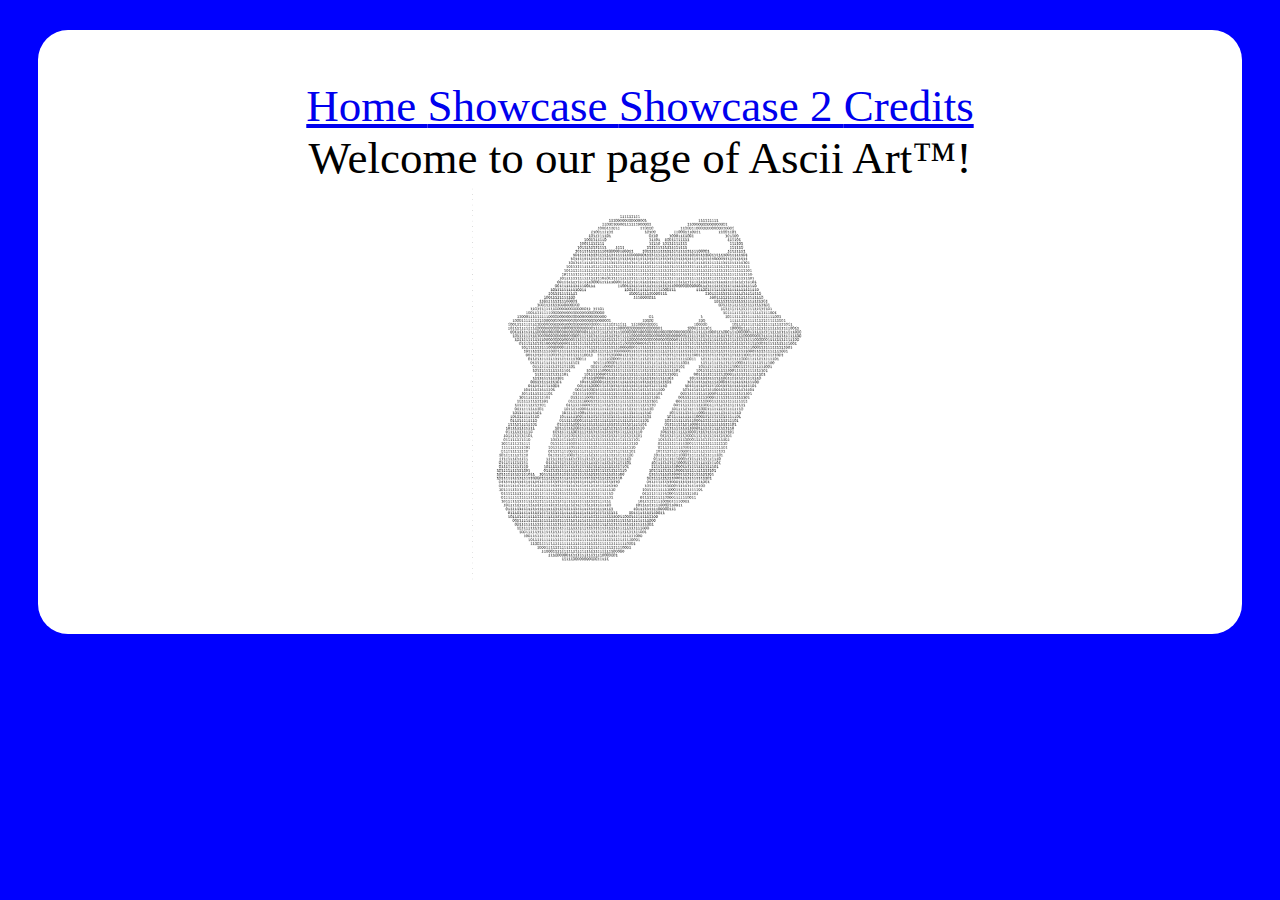
<file: ascii/index.html>
<html> 

	<head>
		<title>Ascii Art</title>
		<link rel="stylesheet" type="text/css" href="style.css">
	</head>
	<body style="background-color:blue; color:black;font-size:45px;">
		<div id="haha">
			<nav>
				<a href="index.html">
					Home
				</a>
				<a href="Showcase.html"> 
					Showcase
				</a>
				<a href="Showcase2.html">
               		Showcase 2
            	</a>
				<a href="credits.html">
					Credits
				</a>
			</nav>
			<section>
				Welcome to our page of Ascii Art&trade;!
			</section>
			<section>
				<img style="height:400px;" src="ASCII-sticking-tongue-out.gif"/>
			</section>
		</div>
	</body>
</html>
</file>
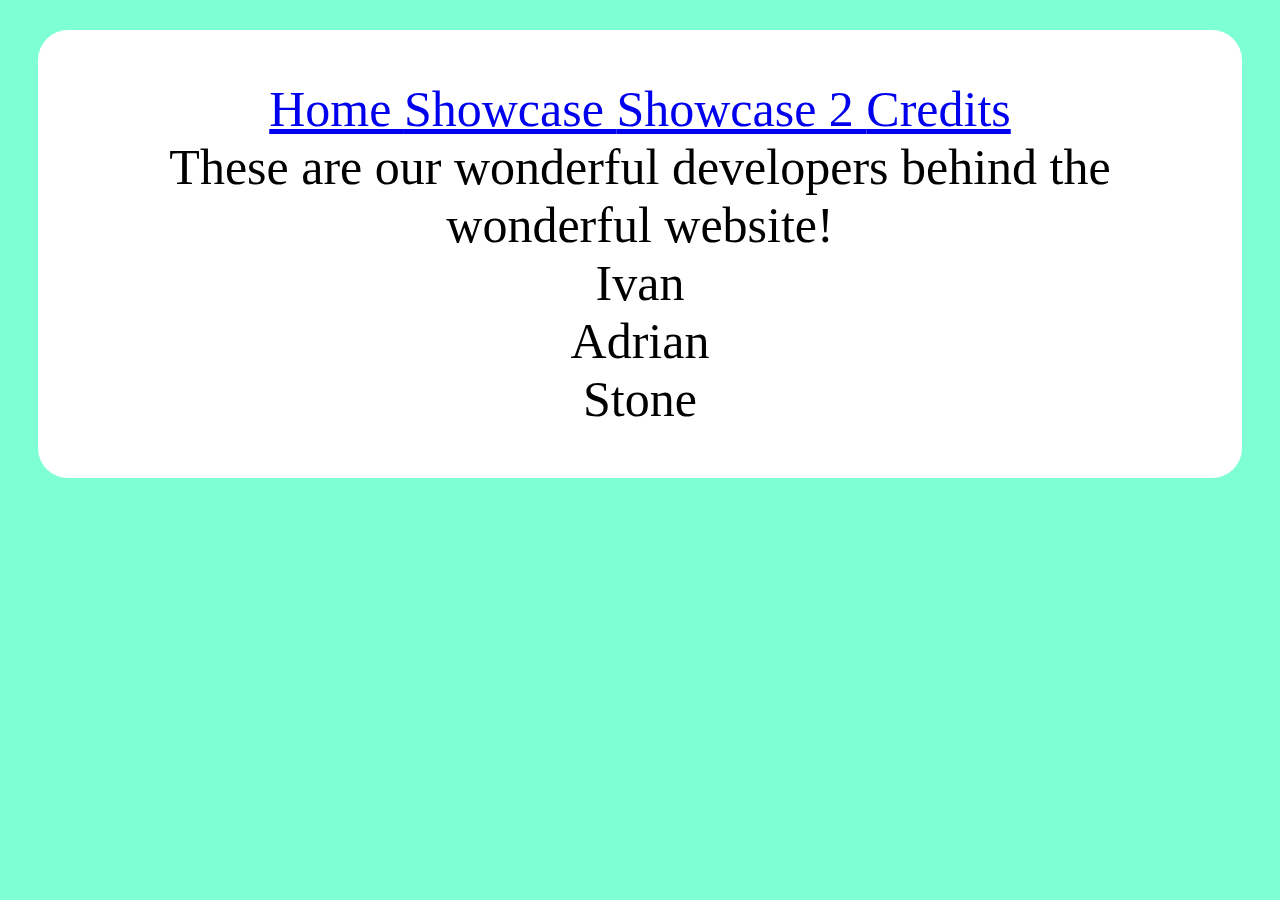
<file: ascii/credits.html>
<html> 

	<head>
		<title>Ascii Art</title>
		<link rel="stylesheet" type="text/css" href="style.css">
	</head>
	<body style="background-color:aquamarine; color:black;font-size:50px;">
		<div id="haha">
			<nav>
				<a href="index.html">
					Home
				</a>
				<a href="Showcase.html"> 
					Showcase
					<a href="Showcase2.html">
               		Showcase 2
            	</a>
				</a>
				<a href="credits.html">
					Credits
				</a>
			</nav>
		<section>
				These are our wonderful developers behind the wonderful website!
		</section>
		<section>
			Ivan
		</section>
		<section>
			Adrian
		</section>
		<section>
			Stone
		</section>
		</div>
	</body>
</html>
</file>
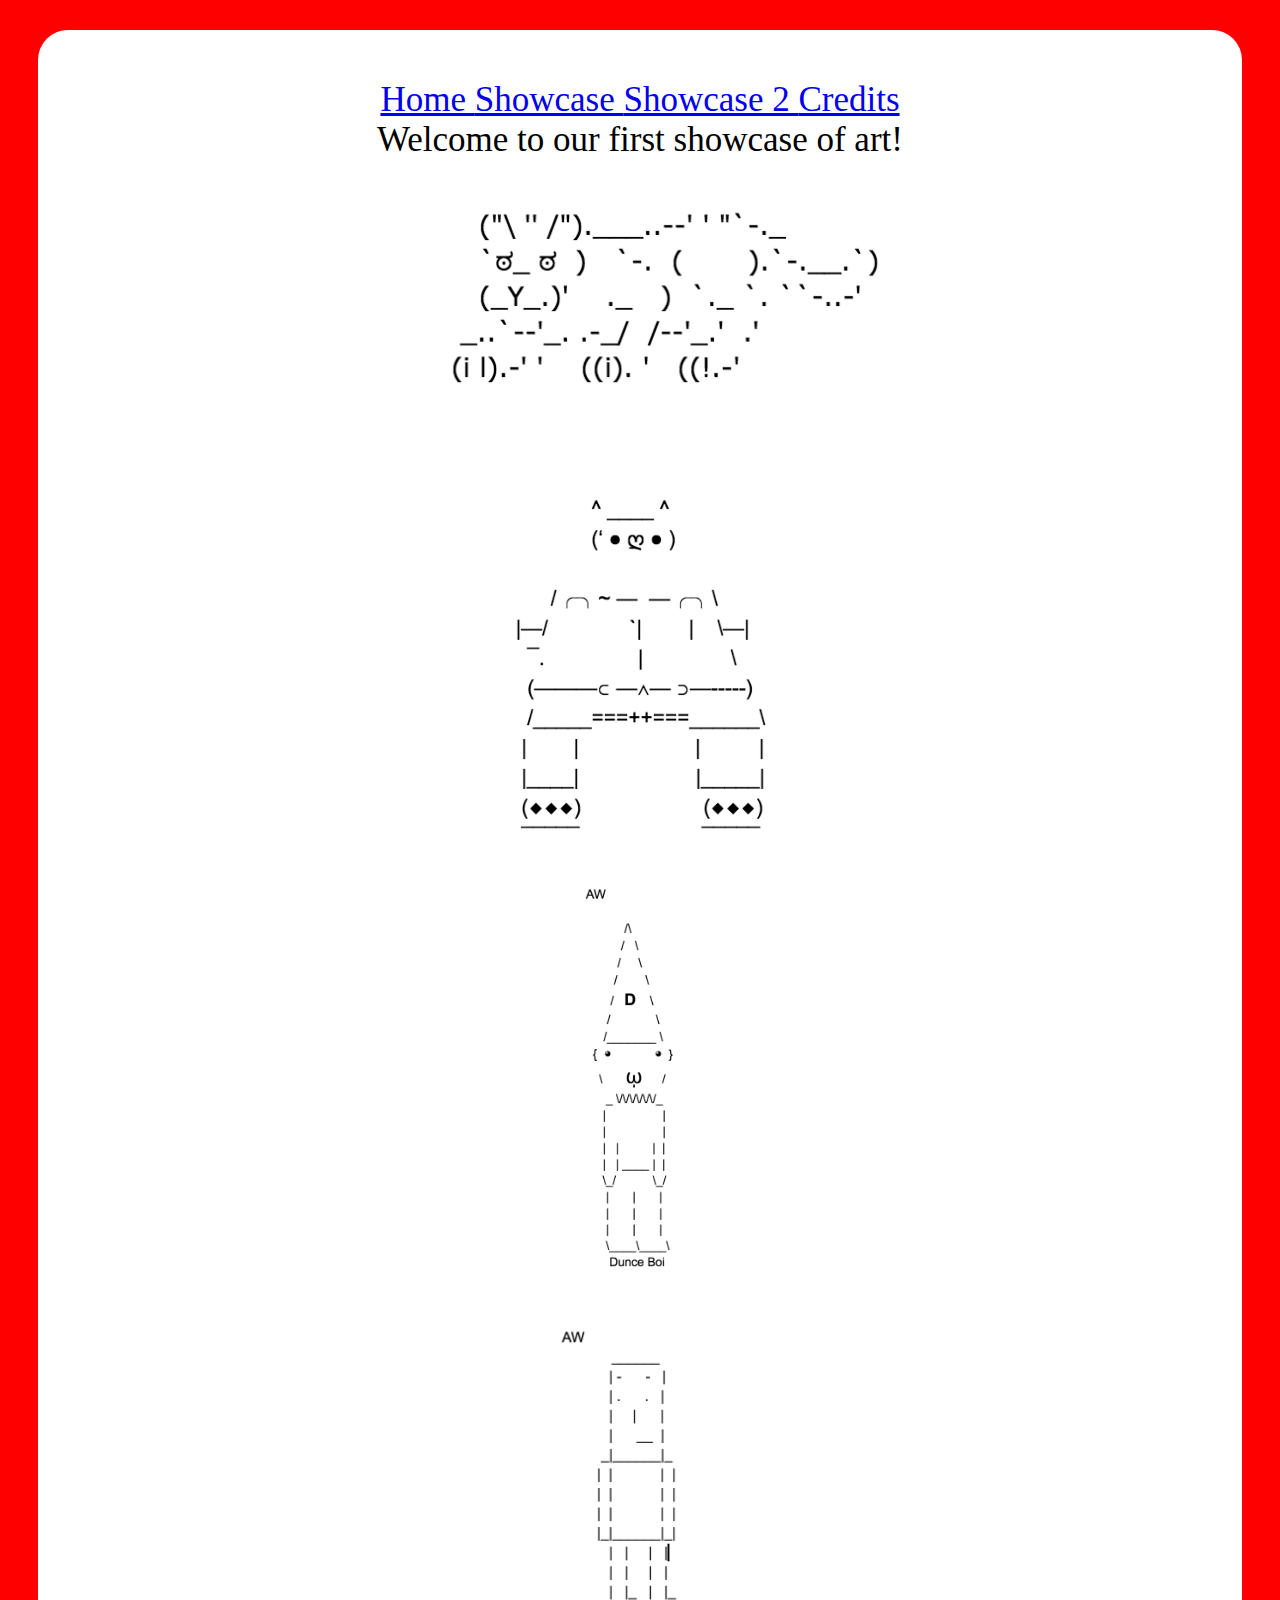
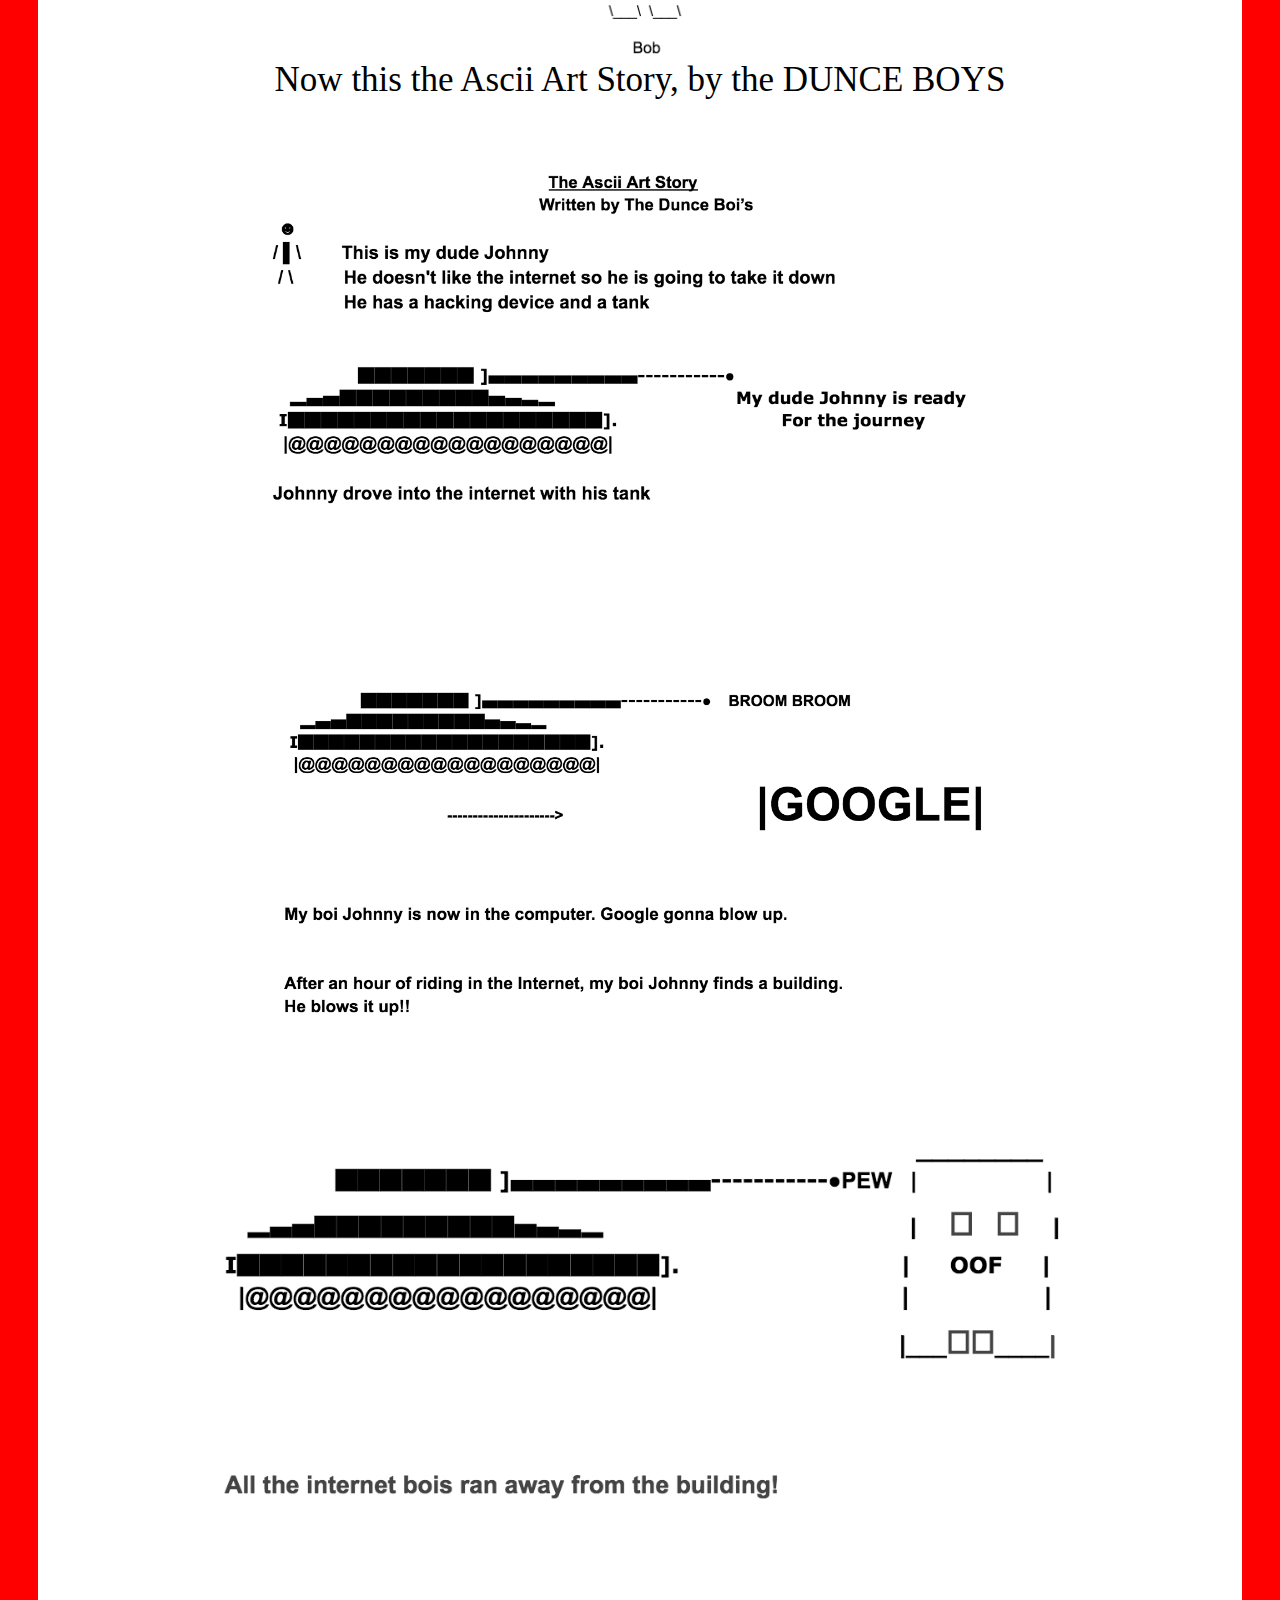
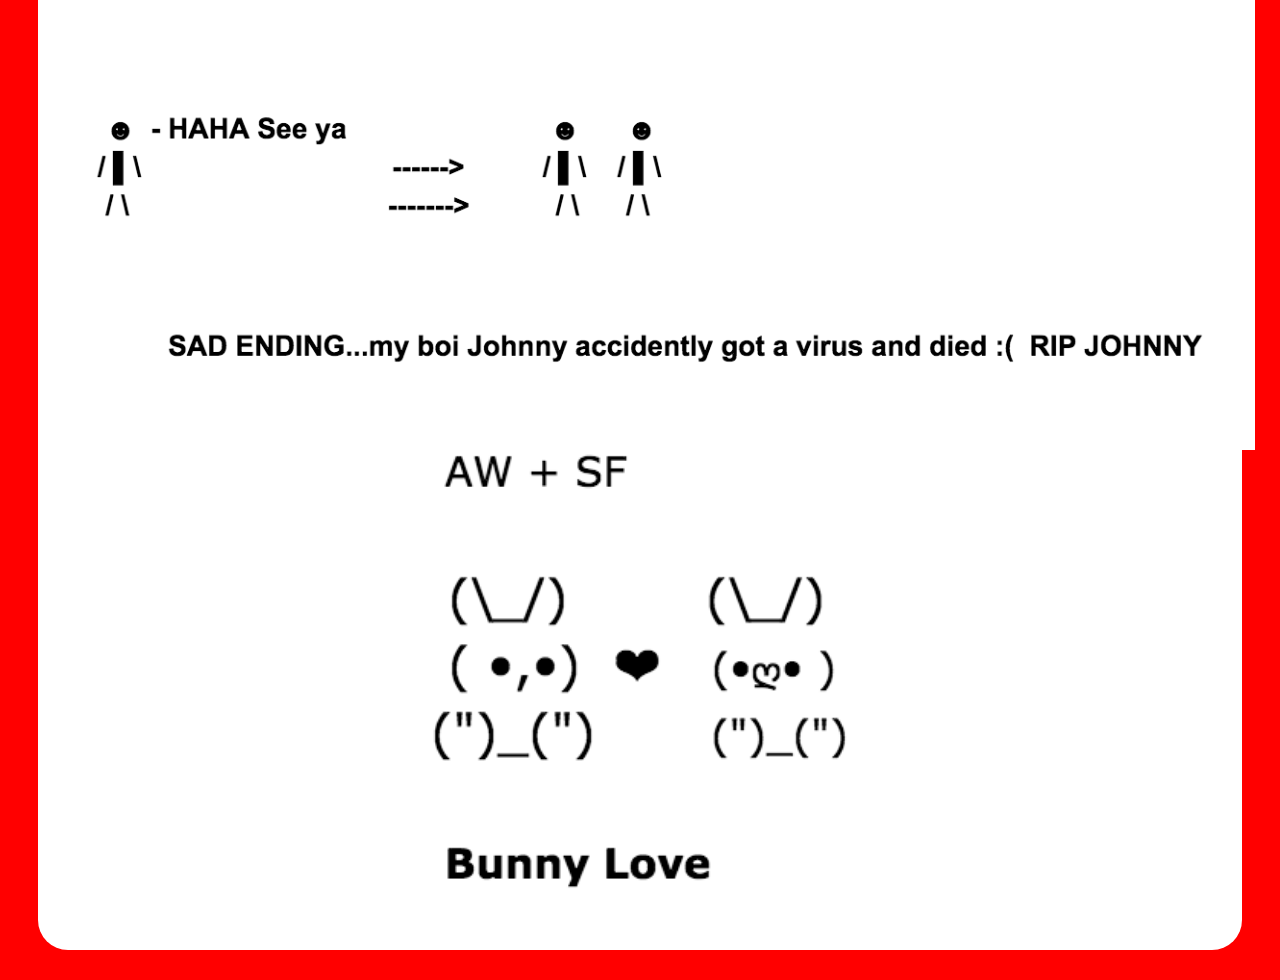
<file: ascii/Showcase.html>
<html> 

	<head>
		<title>Showcase</title>
		<link rel="stylesheet" type="text/css" href="style.css">
	</head>
	<body style="background-color:red; color:black;font-size:35px;">
		<div id="haha">
			<nav>
				<a href="index.html">
					Home
				</a>
				<a href="Showcase.html"> 
					Showcase
				</a>
            <a href="Showcase2.html">
               Showcase 2
            </a>
				<a href="credits.html">
					Credits
				</a>
			</nav>
			<section>
				Welcome to our first showcase of art!
			</section>
		<section>
			<img style="height:300px"; src="tiger.jpg"/>
         </section>
         <section>
         	<img style="height:400px"; src="bear.jpg"/>
         </section>
         <section>
         	<img style="height:450px"; src="dunceboy.jpg"/>
         </section>
         <section>
         	<img style="height:350px"; src="bob.jpg"/>
         </section>
         <section>
         	Now this the Ascii Art Story, by the DUNCE BOYS
         </section>
         <section>
         	<img style="height:500px"; src="beginning.jpg"/>
         </section>
         <section>
         	<img style="height:500px"; src="middle1.jpg"/>
         </section>
         <section>
         	<img style="height:500px"; src="middle2.jpg"; align="center" />
         </section>
         <section>
            <img style="height:450px"; src="end.jpg"; align="center" />
         </section>
         <section>
         	<img style="height:450px"; src="bunnylove.jpg"; align="center">
         </section>
		</div>
	</body>
</html>
</file>
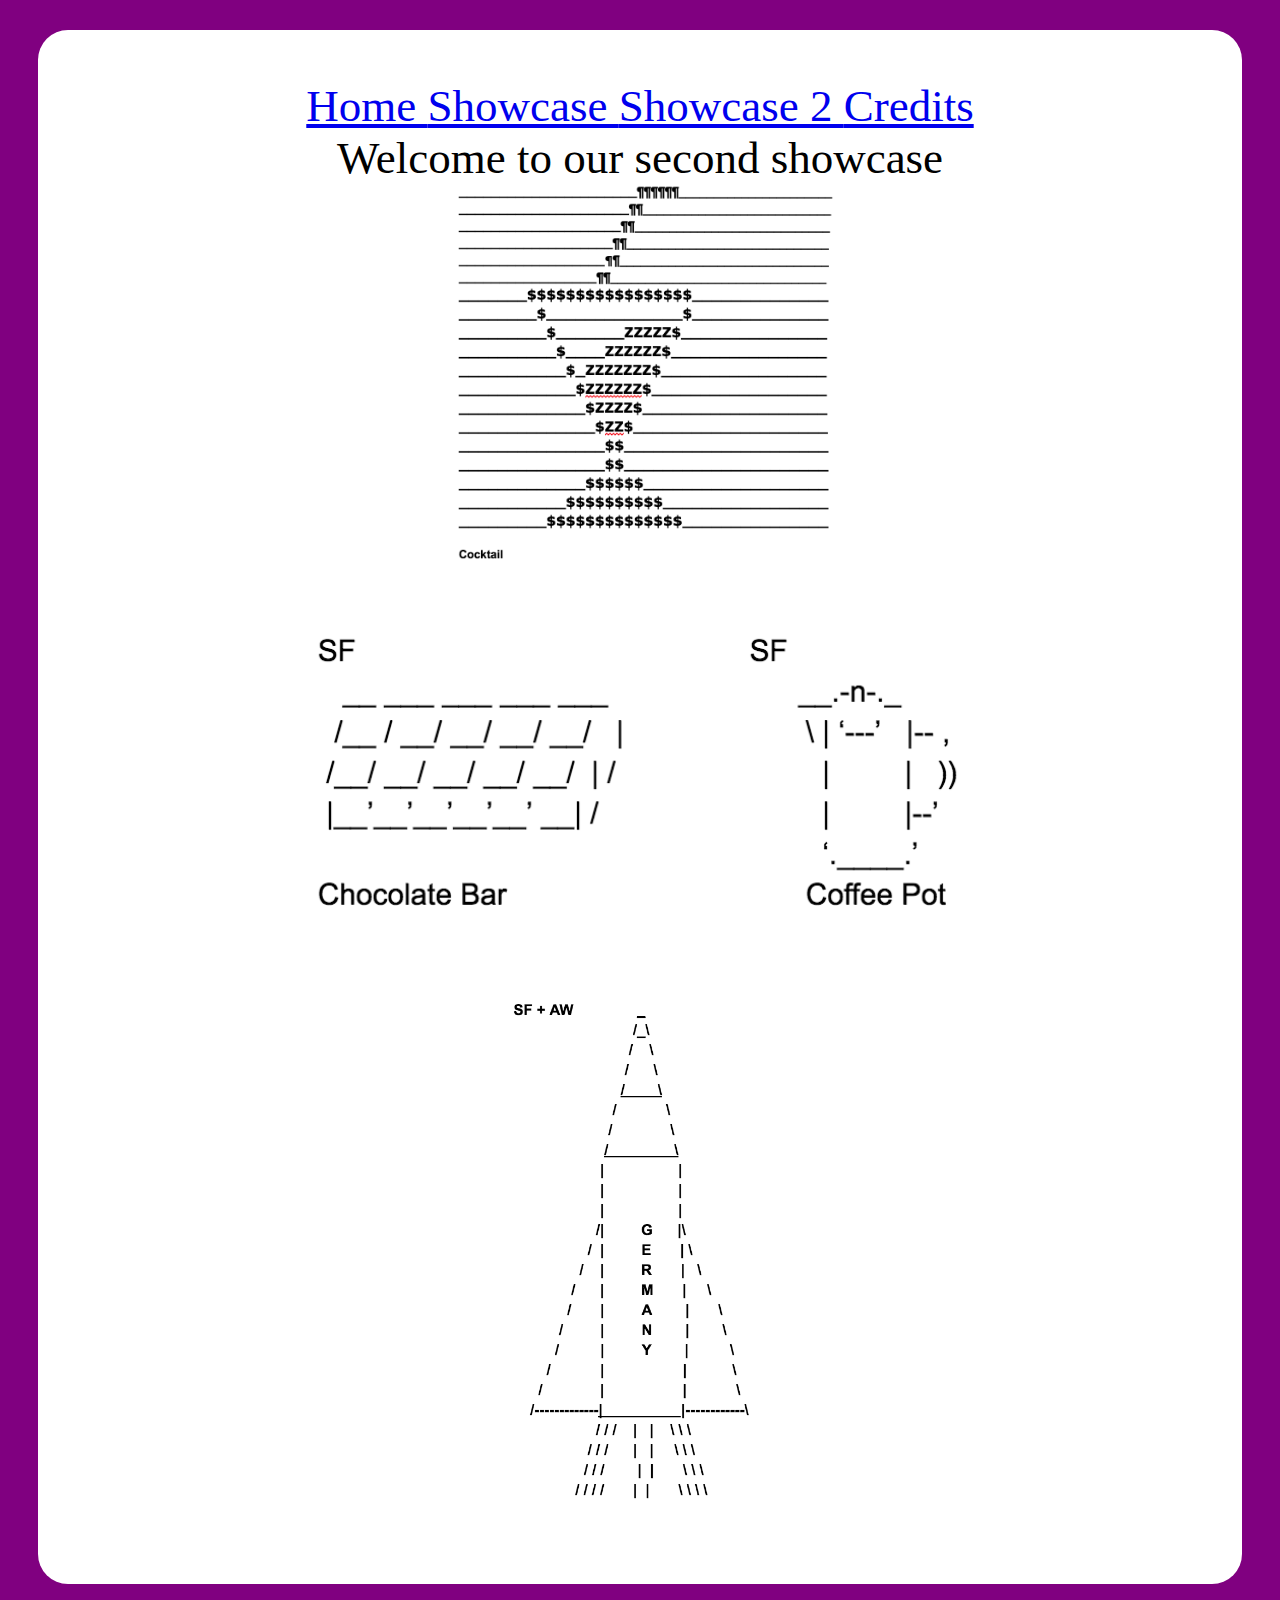
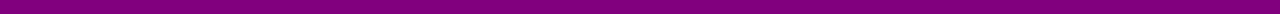
<file: ascii/Showcase2.html>
<html> 

	<head>
		<title>Showcase 2</title>
		<link rel="stylesheet" type="text/css" href="style.css">
	</head>
	<body style="background-color:purple; color:black;font-size:45px;">
		<div id="haha">
			<nav>
				<a href="index.html">
					Home
				</a>
				<a href="Showcase.html"> 
					Showcase
				</a>
				<a href="Showcase2.html">
               		Showcase 2
            	</a>
				<a href="credits.html">
					Credits
				</a>
			</nav>
			<section>
				Welcome to our second showcase
			</section>
			<section>
				<img style="height:400px;" src="cocktail.jpg"/>
			</section>
			<section>
				<img style="height:400px;" src="choc.jpg"/>
			</section>
			<section>
				<img style="height:550px;" src="rocket.jpg"/>
			</section>
		</div>
	</body>
</html>
</file>
<file: ascii/style.css>
#haha{
	background-color:white;
	margin:30px;
	padding:50px;
	border-radius:30px;
	text-align:center;


}
</file>
